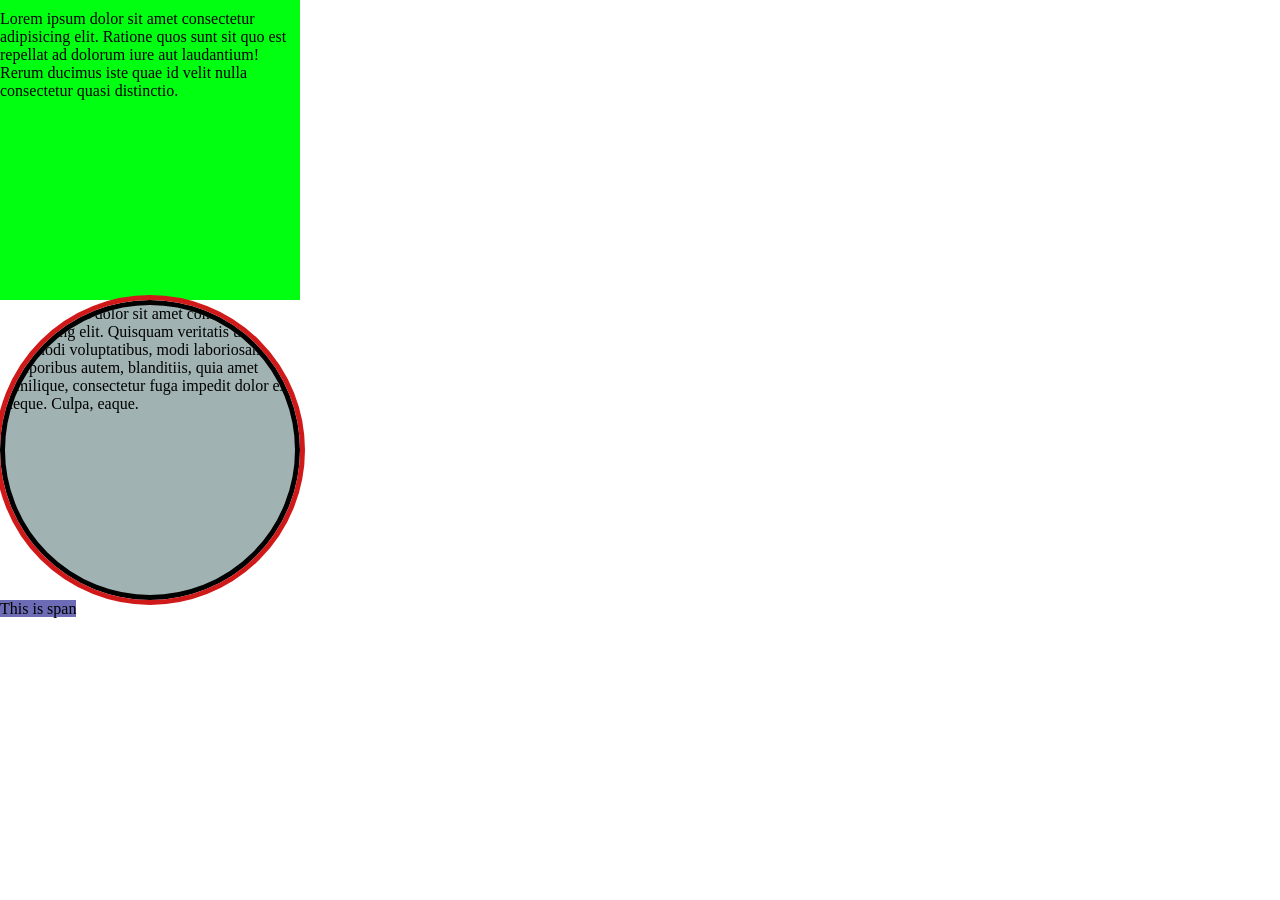
<file: box model in css/index.html>
<!DOCTYPE html>
<html lang="en">
<head>
    <meta charset="UTF-8">
    <meta name="viewport" content="width=device-width, initial-scale=1.0">
    <title>box model</title>
    <link rel="stylesheet" href="style.css">
</head>
<body>
   
    <div class="box box1">
        Lorem ipsum dolor sit amet consectetur adipisicing elit. Ratione quos sunt sit quo est repellat ad dolorum iure aut laudantium! Rerum ducimus iste quae id velit nulla consectetur quasi distinctio.
    </div>
   <div class="box box2">Lorem ipsum dolor sit amet consectetur adipisicing elit. Quisquam veritatis ullam commodi voluptatibus, modi laboriosam? At temporibus autem, blanditiis, quia amet similique, consectetur fuga impedit dolor ex neque. Culpa, eaque.</div>
   

   <span>This is span</span>
</body>
</html>
</file>
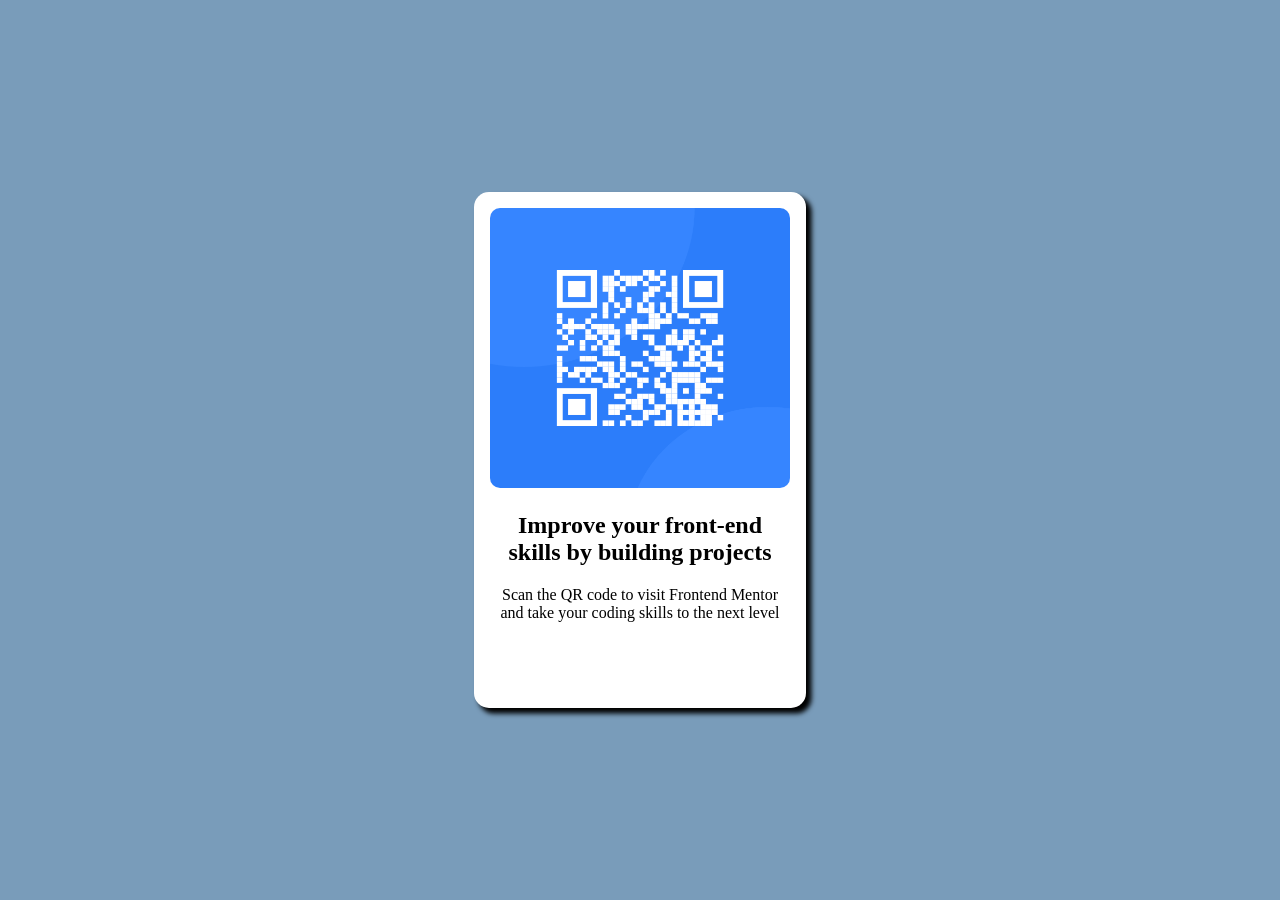
<file: Build Your First CSS Project/index.html>
<!DOCTYPE html>
<html lang="en">
<head>
    <meta charset="UTF-8">
    <meta name="viewport" content="width=device-width, initial-scale=1.0">
    <title>Card-Project</title>
    <link rel="stylesheet" href="style.css">
</head>
<body>
    <div class="box">
        <img src="./images/image-qr-code.png" alt="">
        <h2>Improve your front-end skills by
building projects</h2>
<p>Scan the QR code to visit Frontend
Mentor and take your coding skills to
the next level</p>
    </div>
</body>
</html>
</file>
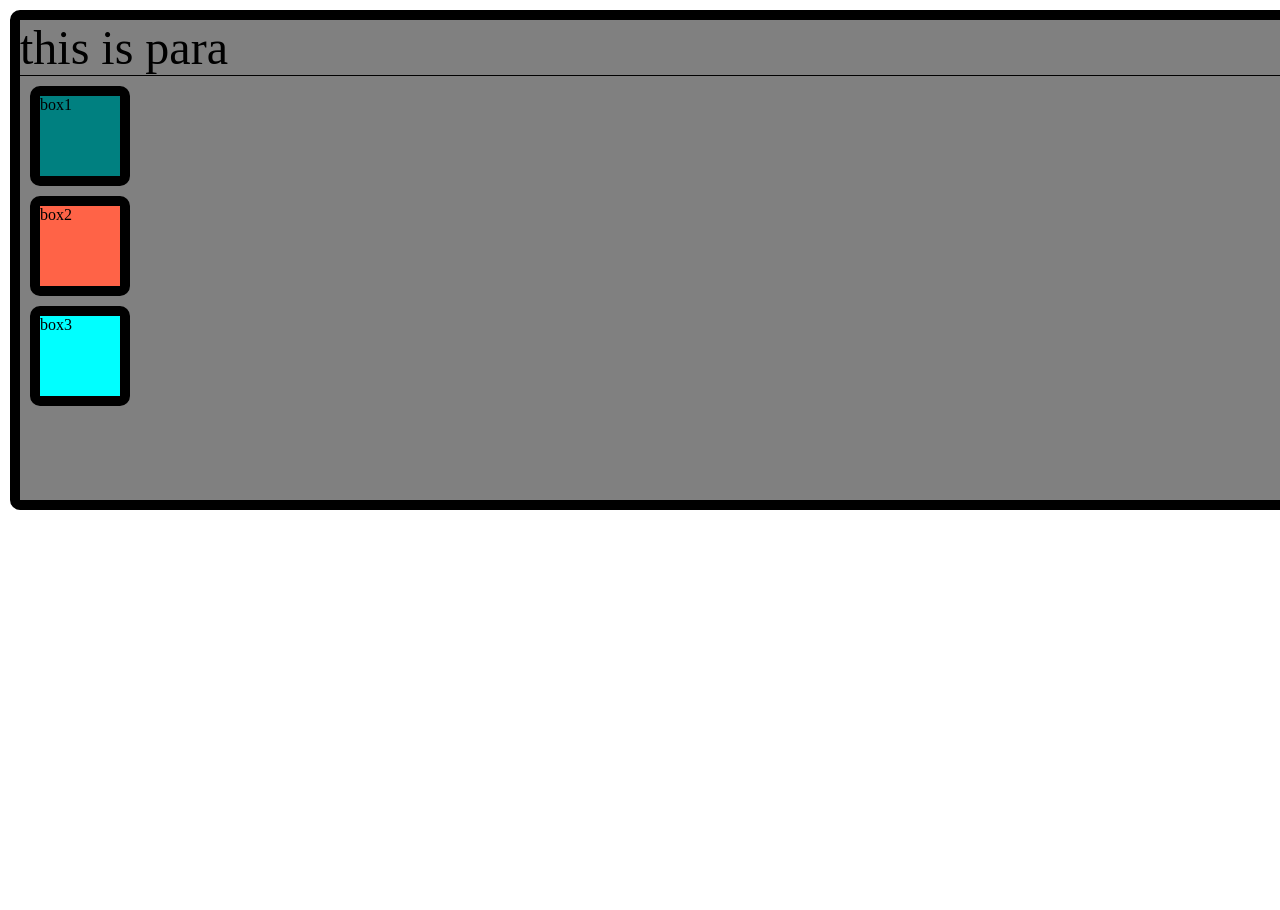
<file: CSS- Positions/index.html>
<!DOCTYPE html>
<html lang="en">
<head>
    <meta charset="UTF-8">
    <meta name="viewport" content="width=device-width, initial-scale=1.0">
    <title>Document</title>
    <link rel="stylesheet" href="style.css">
</head>
<body>
    <div class="parent">
        <p>this is para </p>
        <div class="box1">box1</div>
        <div class="box2">box2</div>
        <div class="box3">box3</div>
    </div>
</body>
</html>
</file>
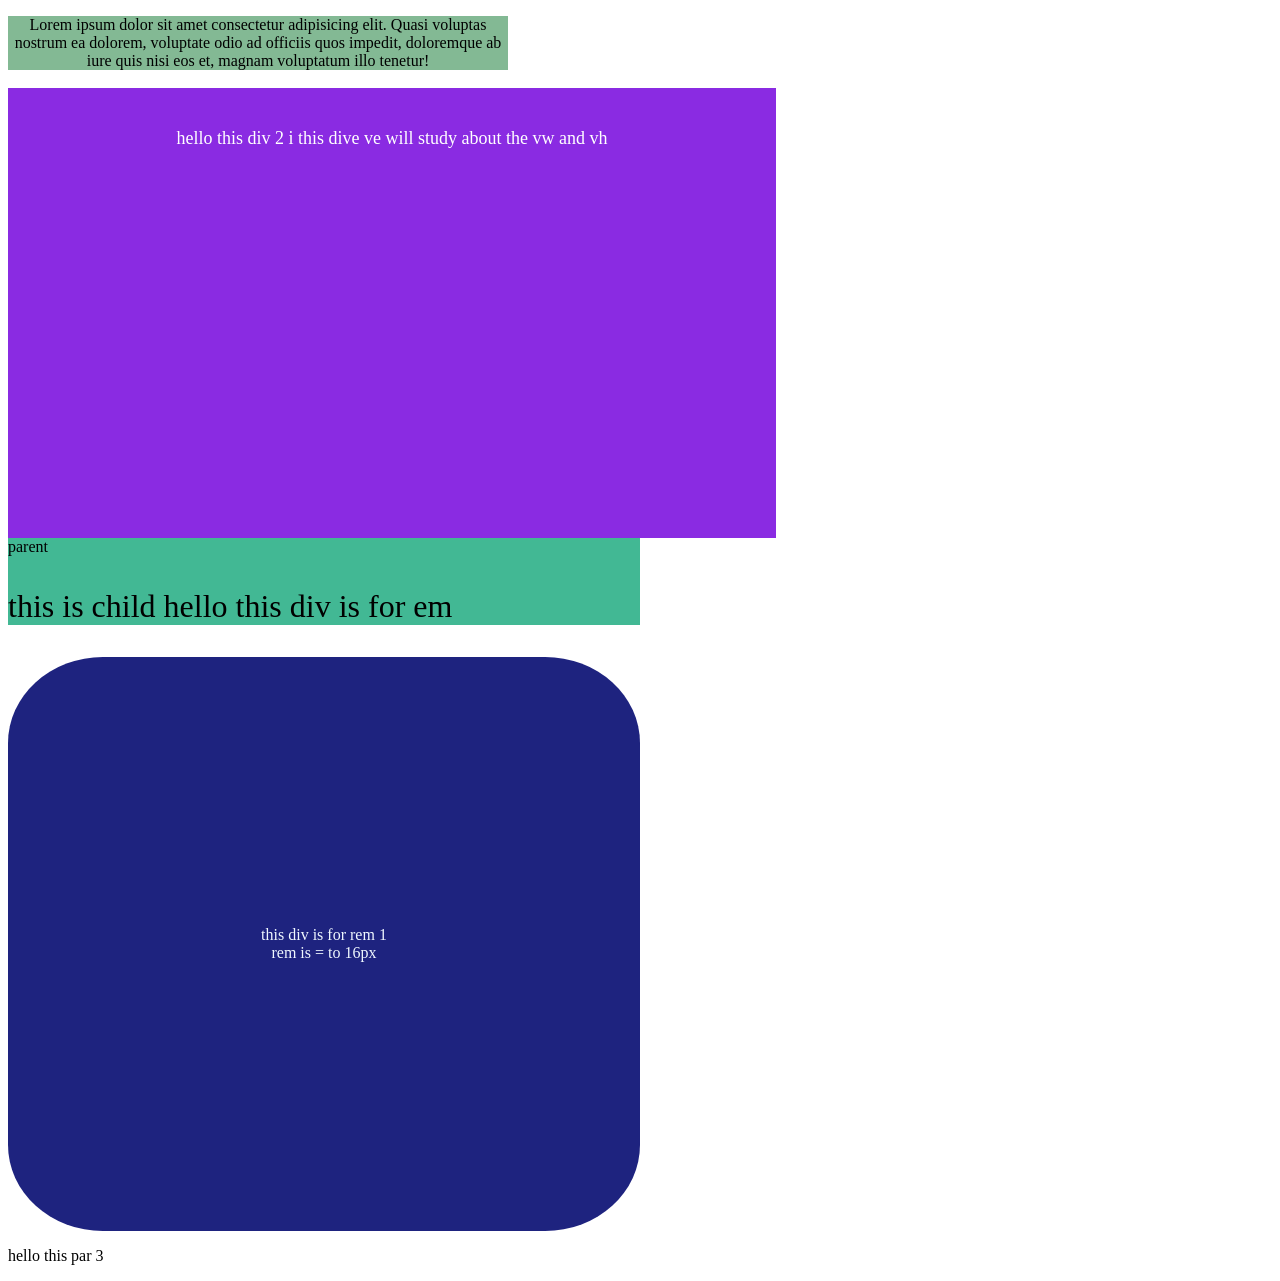
<file: CSS-UNITS/index.html>
<!DOCTYPE html>
<html lang="en">
<head>
    <meta charset="UTF-8">
    <meta name="viewport" content="width=device-width, initial-scale=1.0">
    <title>Css units</title>
    <link rel="stylesheet" href="style.css">
</head>
<body>
    <div class="box">
        <p>Lorem ipsum dolor sit amet consectetur adipisicing elit. Quasi voluptas nostrum ea dolorem, voluptate odio ad officiis quos impedit, doloremque ab iure quis nisi eos et, magnam voluptatum illo tenetur!</p>
    </div>

    <div class="box2">
       <p class="para1">
         hello this div 2 i this dive ve will study about the vw and vh 
       </p>
    </div>

   <!-- em is depend on the size of parent 
    if the parent size is 16px so when we take 1 em on the child so it will pe 8px  -->
    <div class="em">
        parent 
        <p class="em-pra">
            this is child
                    hello this div is for em

        </p>
    </div>

    <div class="rem">
        <p class="par2">
            this div is for rem 
            1 rem is = to 16px 
            
        </p>
    </div>
    <div>
        <p>
            hello this par 3
        </p>
    </div>
</body>
</html>
</file>
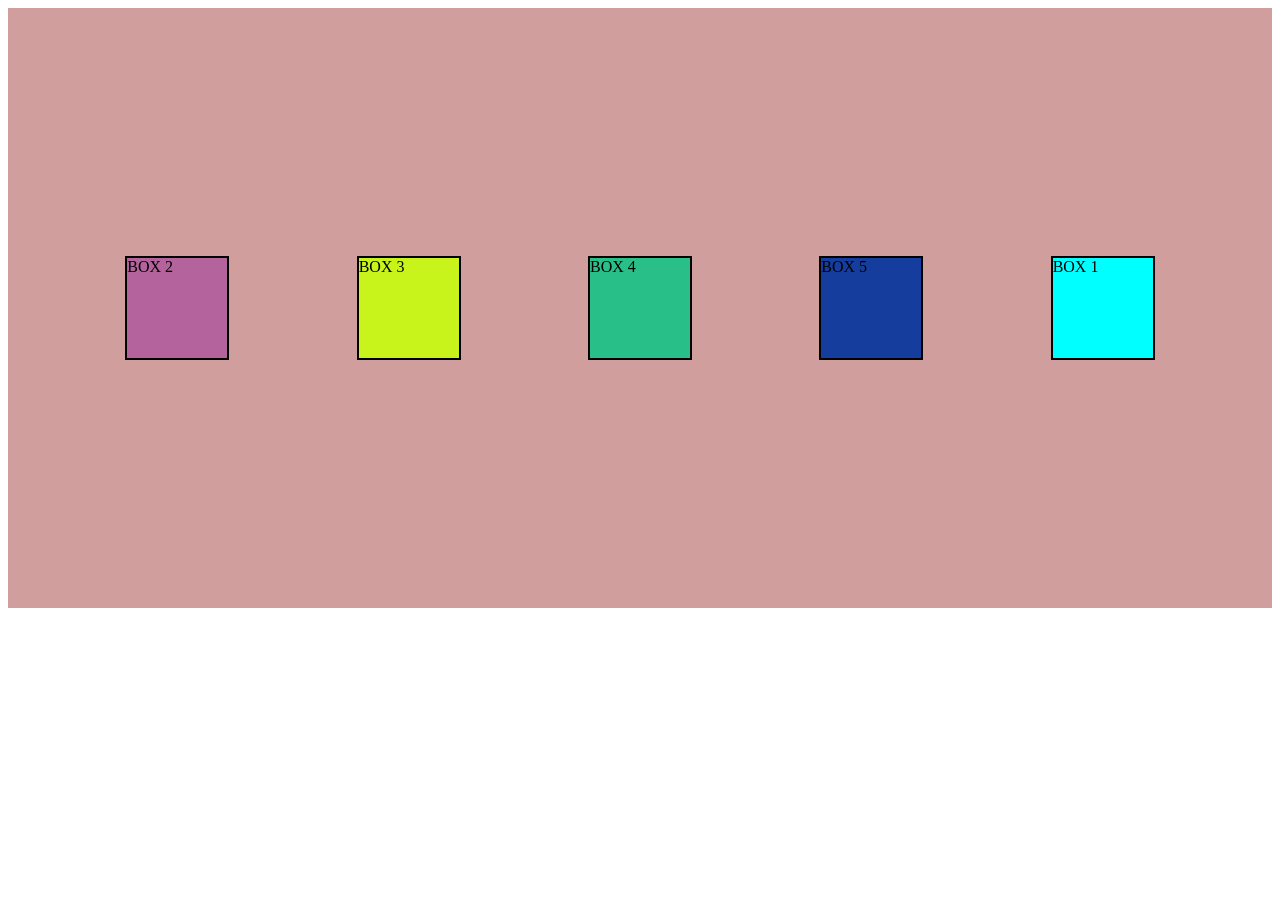
<file: flex-box/index.html>
<!DOCTYPE html>
<html lang="en">
<head>
    <meta charset="UTF-8">
    <meta name="viewport" content="width=device-width, initial-scale=1.0">
    <title>Flex-Box </title>
    <link rel="stylesheet" href="style.css">
</head>
<body>
    <div class="father">
        <div class="box" id="box1">BOX 1</div>
        <div class="box" id="box2">BOX 2</div>
        <div class="box" id="box3">BOX 3</div>
        <div class="box" id="box4">BOX 4</div>
        <div class="box" id="box5">BOX 5</div>
    </div>
</body>
</html>
</file>
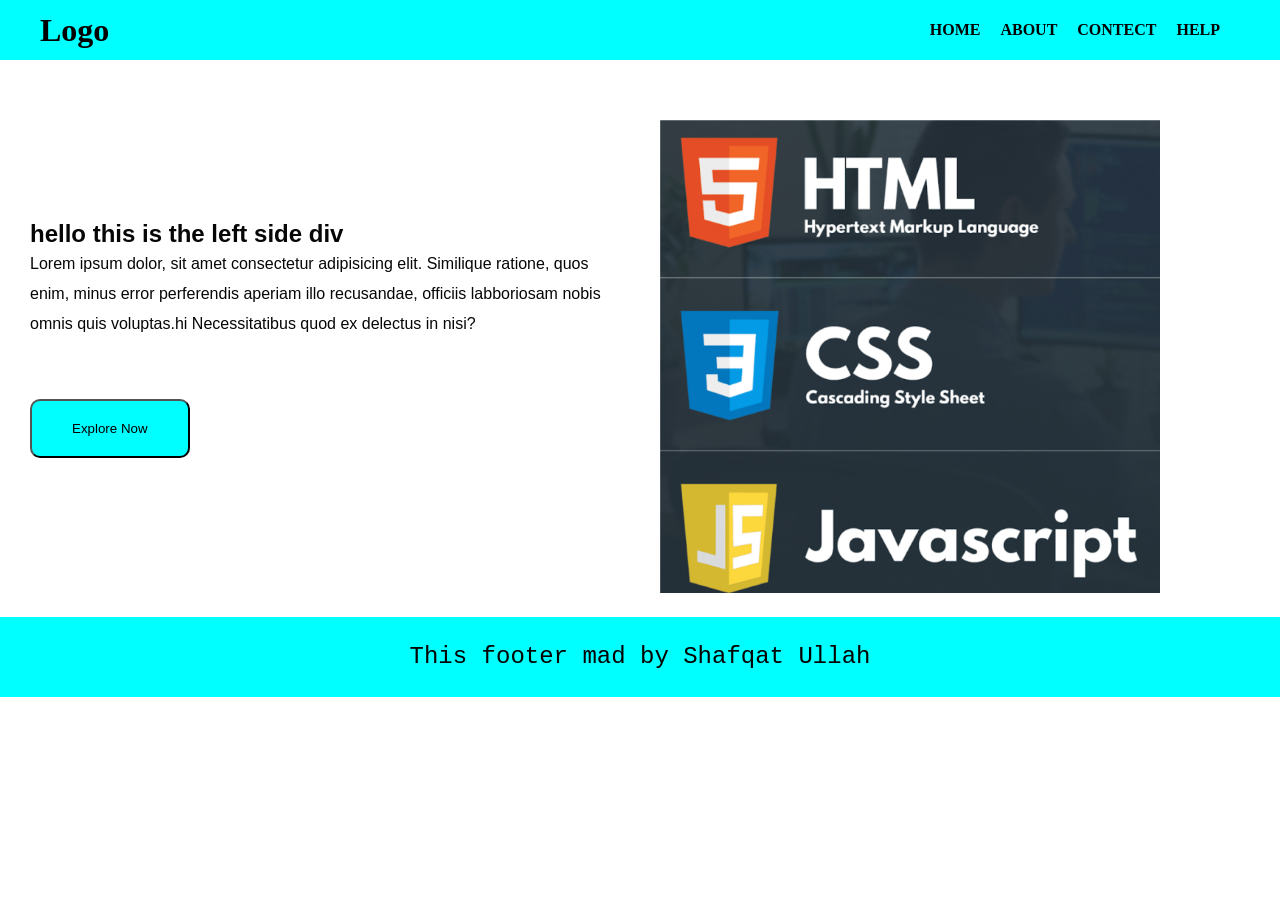
<file: Media Queries in css/index.html>
<!doctype html>
<html lang="en">
  <head>
    <meta charset="UTF-8" />
    <meta name="viewport" content="width=device-width, initial-scale=1.0" />
    <title>Media Queries In Css</title>
    <link rel="stylesheet" href="Style.css" />
  </head>
  <body>
    <!-- <div class="main-conainer">
      <div class="container">
        <p>
          Lorem ipsum dolor sit amet consectetur adipisicing elit. Nulla minus,
          recusandae unde facere quibusdam obcaecati laudantium excepturi nobis
          quis numquam quidem repellendus soluta voluptatibus accusantium
          tenetur iste quasi expedita temporibus?
        </p>
      </div>
    </div>
    <p>
      Lorem ipsum dolor sit amet consectetur, adipisicing elit. Omnis nemo
      minima modi dolore ducimus. Molestias dolorum blanditiis quis similique
      optio provident est repellat velit eius nulla maxime, temporibus beatae
      sed.
    </p>

    <h3>hello this is h3 tag</h3> -->

    <div class="nav">
      <h1>Logo</h1>
      <div class="child">
        <h4 class="item">HOME</h4>
        <h4 class="item">ABOUT</h4>
        <h4 class="item">CONTECT</h4>
        <h4 class="item">HELP</h4>
        <p class="hamburger">☰</p>
      </div>
      

      <!-- <h4 class="item"></h4> -->
    </div>
    <div class="content">
      <div class="left">
        <h2>hello this is the left side div</h2>
        <p>
          Lorem ipsum dolor, sit amet consectetur adipisicing elit. Similique
          ratione, quos enim, minus error perferendis aperiam illo recusandae,
          officiis labboriosam nobis omnis quis voluptas.hi Necessitatibus quod ex
          delectus in nisi?
        </p>
        <div class="btn">
          <button>Explore Now </button>
        </div>
      </div>
      <div class="right">
        <img src="./images/image 1.png" alt="">
        <!-- <button>Explore Now</button> -->
      </div>
    </div>

    <div class="footer">
      <p>This footer mad by Shafqat Ullah</p>
    </div>
  </body>
</html>
</file>
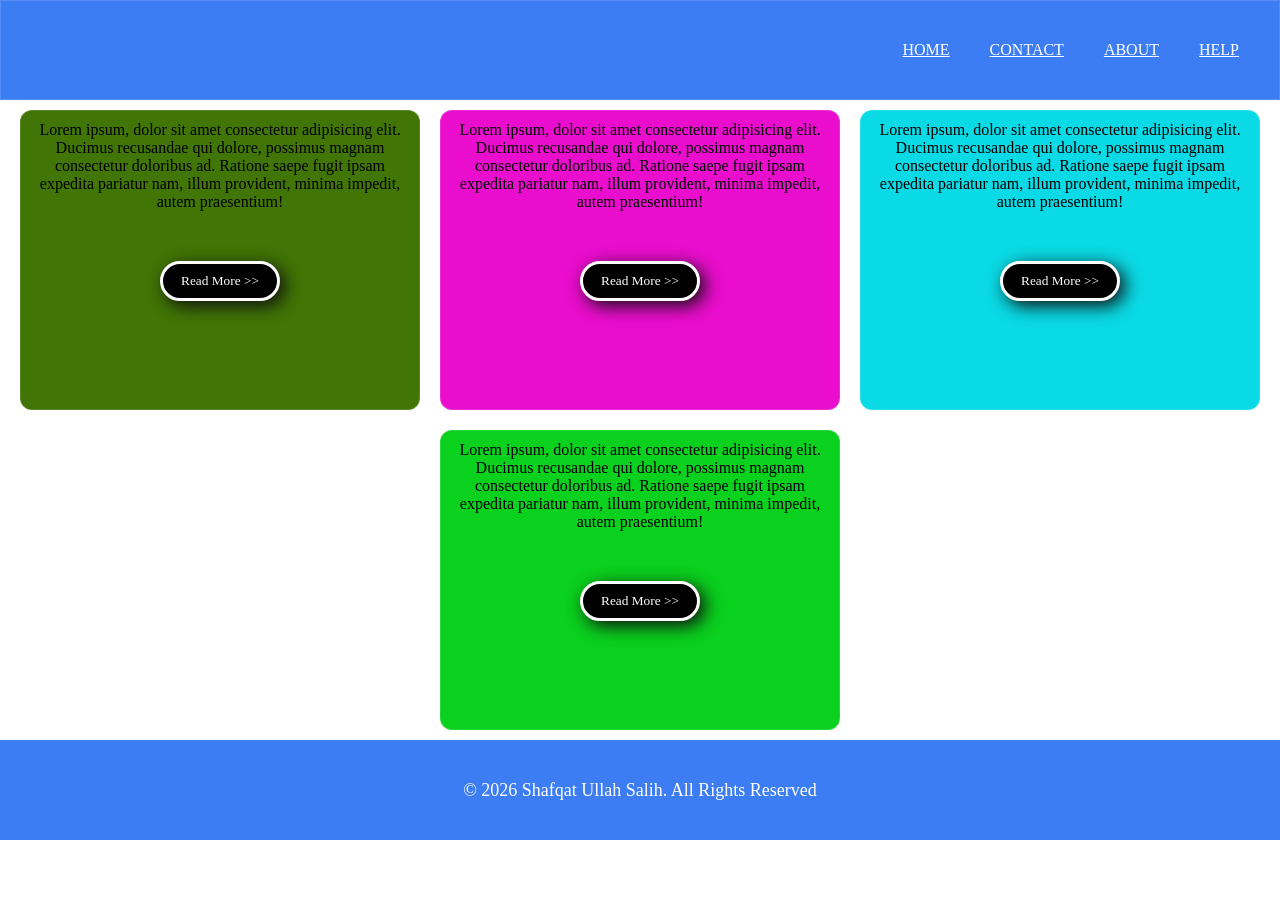
<file: nav-bar/index.html>
<!doctype html>
<html lang="en">
  <head>
    <meta charset="UTF-8" />
    <meta name="viewport" content="width=device-width, initial-scale=1.0" />
    <title>Document</title>
    <link rel="stylesheet" href="style.css" />
  </head>
  <body>
    <div class="nav">
      <ul>
        <li><a href="#">HOME</a></li>
        <li><a href="#">CONTACT</a></li>
        <li><a href="#">ABOUT</a></li>
        <li><a href="#">HELP</a></li>
      </ul>
    </div>
    <div class="box">
      <div class="card" id="card1">
        <p>
          Lorem ipsum, dolor sit amet consectetur adipisicing elit. Ducimus
          recusandae qui dolore, possimus magnam consectetur doloribus ad.
          Ratione saepe fugit ipsam expedita pariatur nam, illum provident,
          minima impedit, autem praesentium!
        </p>
        <button>Read More >></button>
      </div>
      <div class="card" id="card2">
        <p>
          Lorem ipsum, dolor sit amet consectetur adipisicing elit. Ducimus
          recusandae qui dolore, possimus magnam consectetur doloribus ad.
          Ratione saepe fugit ipsam expedita pariatur nam, illum provident,
          minima impedit, autem praesentium!
        </p>
        <button>Read More >></button>
      </div>
      <div class="card" id="card3">
        <p>
          Lorem ipsum, dolor sit amet consectetur adipisicing elit. Ducimus
          recusandae qui dolore, possimus magnam consectetur doloribus ad.
          Ratione saepe fugit ipsam expedita pariatur nam, illum provident,
          minima impedit, autem praesentium!
        </p>
        <button>Read More >></button>
      </div>
      <div class="card" id="card4">
        <p>
          Lorem ipsum, dolor sit amet consectetur adipisicing elit. Ducimus
          recusandae qui dolore, possimus magnam consectetur doloribus ad.
          Ratione saepe fugit ipsam expedita pariatur nam, illum provident,
          minima impedit, autem praesentium!
        </p>

        <button>Read More >></button>
      </div>
    </div>
    <div class="footer">
      <p class="footer-para">
      © 2026 Shafqat Ullah Salih. All Rights Reserved
      </p>
    </div>
  </body>
</html>
</file>
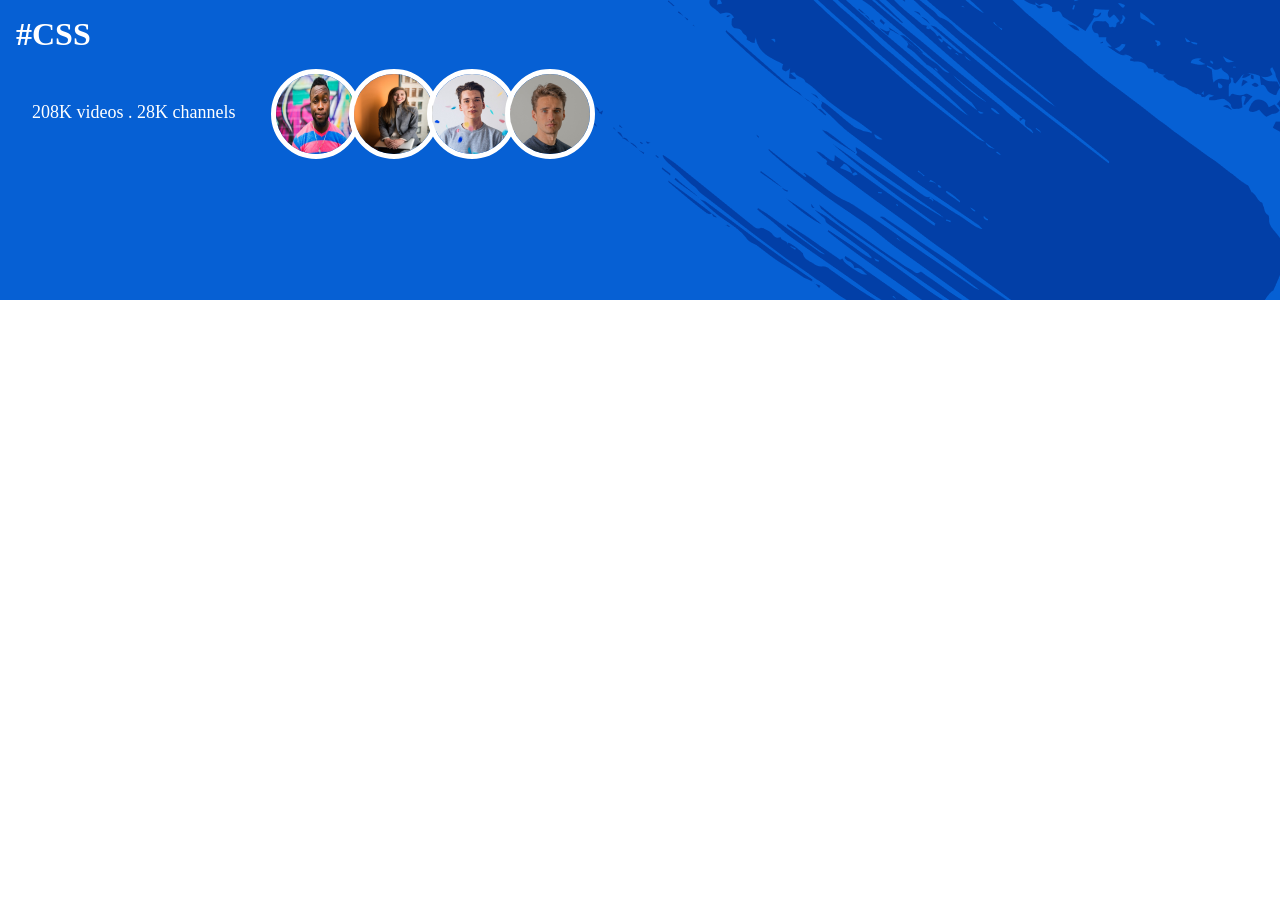
<file: Project-2/index.html>
<!DOCTYPE html>
<html lang="en">
<head>
    <meta charset="UTF-8">
    <meta name="viewport" content="width=device-width, initial-scale=1.0">
    <title>Document</title>
    <link rel="stylesheet" href="style.css">
</head>
<body>
    <div>
        <h1>#CSS</h1>
        <span>208K videos . 28K channels</span>
        <img src="./images/person-2.jpg" alt="person-2">
        <img src="./images/person-3.jpg" alt="person-3">
        <img src="./images/person-4.jpg" alt="person-4">
        <img src="./images/person-5.jpg" alt="person-5">
        <!-- <img src="./images/background.png" alt=""> -->
    </div>
</body>
</html>
</file>
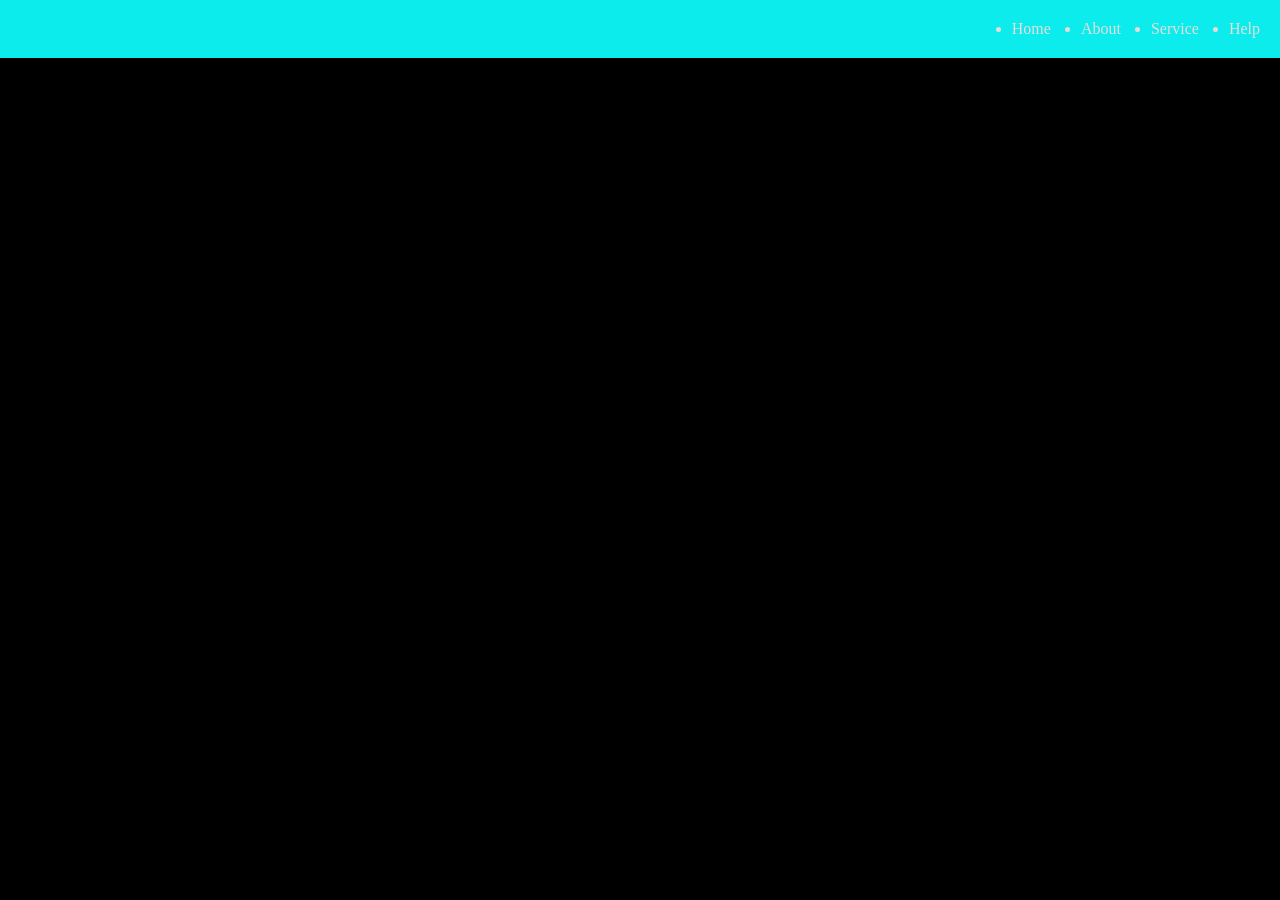
<file: flex-box/nav.html>
<!DOCTYPE html>
<html lang="en">
<head>
    <meta charset="UTF-8">
    <meta name="viewport" content="width=device-width, initial-scale=1.0">
    <title>Document</title>
    <link rel="stylesheet" href="./styleNav.css">
</head>
<body>
    <div class="nav">
        <ul>
            <li>Home</li>
            <li>About</li>
            <li>Service</li>
            <li>Help</li>
        </ul>
    </div>
    <div class="left">
        <p>
            Lorem ipsum dolor sit amet consectetur, adipisicing elit. Odit excepturi dolorum iste modi illum quo dolores accusamus, in veniam similique, doloremque quos minima voluptatum, quod rerum natus aspernatur exercitationem maxime.
        </p>
    </div>
</body>
</html>
</file>
<file: box model in css/style.css>
*{
    margin: 0;
    padding: 0;
    box-sizing: border-box;
}
.box0{
    width: 500px;
    height: 500px;
    background-color: rgb(165, 25, 25);
}
.box{
    width: 300px;
    height: 300px;

}
.box1{
    background-color: rgb(0, 255, 17);
    padding-top: 10px;
    /* margin: 40px; */
    /* border: 10px solid black; */
    /* margin-left: 20px;
    margin-top: 30px;
    text-align: center; */
    /* margin-left: 30px; */

}
.box2{
    background-color: rgb(160, 178, 178);
    /* padding: 15px; */
    border-radius: 50%;
    border: 5px solid black;
     outline: 5px solid rgb(208, 25, 25);
    overflow: hidden;
}


span{
    background-color: rgb(107, 107, 182);
    /* width: 400px; */
    /* font-size: 2rem; */

    /* padding: 20px; */
    /* margin: 20px; */
    margin-top: 20px;
    margin-bottom: 100px;
}
</file>
<file: Build Your First CSS Project/style.css>
body{
   background-color: rgb(121, 156, 186);
   font-family: cursive;
}
.box{
    width: 300px;
    height: 450px;
    background-color: white;
    border-radius: 15px;
    box-shadow: 5px 5px 5px  0.5px black;
    position: absolute;
    margin: auto;
    inset: 0px;
    padding: 1rem;
    text-align: center;
    padding-bottom: 50px;
}
img{
    width: 100%;
    height: 280px;
    border-radius: 10px;
}
</file>
<file: CSS- Positions/style.css>
*{
    margin: 0;
    padding: 0;
    box-sizing: border-box;
}
html,body{
    height: 100%;
    width: 100%;
}
body{
    overflow: hidden;
}
.parent{
    width: 100%;
    height: 500px;
    background-color: grey;
    /* position: relative; */
    
}
p{
    font-size: 3rem;
    border-bottom: 1px solid black;
    /* position: relative; */
}
div{
    height: 100px;
    width: 100px;
    border-radius: 10px;
    border: 10px solid black;
    margin: 10px;

}
.box1{
    background-color: teal;
    /* position: relative; */
    /* top: 100px; */
    /* top: 400px; */

    /* position: absolute; */
    /* top: 0; */
    /* bottom: 0; */
    /* transform: translate(50px, 100px); */
    /* transform: skew(54deg); */
    /* position: absolute;
    top: 50%;
    left: 50%;
    transform: translate(-50%, -50%); */




}
.box2{
    background-color: tomato;
    /* transform: scale(0.5); */
}
.box3{
    background-color: cyan;
    /* transform: rotate(45deg); */
}
</file>
<file: CSS-UNITS/style.css>
.box
{ 
    /* width: 100%; */
   max-width: 500px;
   /* width: 150vw; */
    background-color: rgb(131, 185, 148);
    /* box-sizing: border-box; */
    /* padding: 30px; */
    text-align: center;
    /* margin: 30px; */
}
.box2{
    width: 60vw;
    height: 50vh;
    background-color: blueviolet;
    text-align: center;
    /* padding: 5%; */
    box-sizing: border-box;
}
.para1{
  font-size: large;
 padding: 40px;
 color: white;

}

/* .............em and rem .............  */
.em{
    max-width: 50%;
    background-color: #42b894;
    /* font-size: 26px; */

}
.em-pra{
    font-size: 2em;
}
.rem{
    background-color: rgb(30, 35, 127);
    max-width: 50%;
    min-height: 15rem;
    border-radius: 15%;
    text-align: center;
    box-sizing: border-box;
    padding: 20%;
}
.par2{
    font-size: 1rem;
    color: aliceblue;
}
</file>
<file: flex-box/style.css>
.father{
    background-color: rgb(209, 158, 158);
    display:flex ;
    justify-content: center;
    /* flex-wrap: wrap; */
    justify-content: space-evenly;
    height: 600px;
    max-width: 100%;
   
    /* flex-direction: column-reverse; */
    align-items: center;
    align-content: center;
    gap: 10px;
}
.box{
    width: 100px;
    height: 100px;
    border: 2px solid black;
    /* display: flex; */
    /* padding: 77px/; */
     /* margin-bottom: 6px; */
}
#box1{
    background-color: aqua;
    order: 70;
    /* flex-shrink: 14; */
    /* flex-grow: 10px; */
    /* flex-basis: 500px; es se ham width zida kar sakite ha */
    
}
#box2{
    background-color: rgb(180, 99, 157);
     /* flex-grow: 1px; */
}
#box3{
    background-color: rgb(200, 244, 27);
     /* flex-grow: 1px; */
}
#box4{
    background-color: rgb(40, 192, 136);
     /* flex-grow: 1px; */
}
#box5{
    background-color: rgb(20, 61, 158);
     /* flex-grow: 1px;/ */
}
</file>
<file: Media Queries in css/Style.css>
/* .container{
    max-width: 700px;
    height: 200px;
    background-color: red;
}
@media (width<700px) {
    .container {
        background-color: rgb(58, 215, 18);
        display: flex;
        flex-wrap: wrap; 
        font-size: 2vmin;
    }
}
@media(min-width<700px){
    .main-conainer{
        display: flex;
        flex-wrap: wrap;
        background-color: red;
    }
}
 */

 /* h3{
    font-size: 10vmin;
 } */

*{
    padding: 0;
    margin: 0;
    box-sizing: border-box;
}
 .nav{
    padding: 0px 40px;
    width: 100%;
    height: 60px;
    background-color: aqua;
    display: flex;
    justify-content: center;
    align-items: center;
    justify-content: space-between;
    /* padding-inline: 40px; */
    
 }
 .child{
    display: flex;
    justify-content: center;
    align-items: center;
    padding: 20px;
    gap: 20px;
    flex-wrap: wrap;
 }
 .content{
    width: 100%;
    /* height: 600px; */
    /* background-color: rgb(20, 203, 23); */
    display: flex;
    align-items: center;
    color: rgb(6, 6, 6);
    font-family: sans-serif;
    flex-wrap: wrap;
 }
 
.left{
    /* color: red; */
    width: 50%;
/* height: 100%; */
padding: 30px;
line-height: 30px;
 /* background-color: red;  */
 
 /* align-items: center;  */
}
.right{
    width: 50%;
    /* height: 100%; */
    /* background-color: blueviolet; */
     padding: 20px;
          margin-top: 40px;

}
img{
    max-width: 500px;
    width: 100%;
    /* flex-wrap: wrap; */
    /* height: 90%; */
    /* height: 100%; */
}
button{
    margin-top: 60px;
    padding: 20px 40px;
    border-radius: 10px;
    background-color: aqua;
    cursor: pointer;
}

.footer{
    width: 100%;
    height: 80px;
    background-color: aqua;
    display: flex;
    justify-content: center;
    align-items: center;
    font-family: 'Courier New', Courier, monospace;
}
.footer p{
    font-size: 1.5rem;
}
.hamburger{
    color: rgb(82, 56, 56);
    display: none;
}

@media (max-width:600px) {
    .content{
        /* align-items: center; */
        flex-direction: column;
        /* justify-content: center; */
        /* align-items: center; */
    }
    .item{
        display: none;
    }
    .hamburger{
        display: block;
    }
   
    .left{
        color: rgb(229, 146, 12);
        width: 100%;
        
    }
    .btn {
        display: flex;
        justify-content: center;
        align-items: center;
    }
    button {
        color: red;
        margin-top: 20px;

    }
    .right{
        margin: 0 auto;
    }
    
}
</file>
<file: nav-bar/style.css>
*{
    margin: 0;
    padding: 0;
    box-sizing: border-box;
    color: white;
    font-family: cursive;
}
body{
    width: 100%;
    height: 100%;
    /* background-color: black; */
}
.nav{
    max-width: 100%;
    min-height: 30px;
    /* background-color: rgb(49, 49, 237); */
      backdrop-filter: blur(25px) saturate(0%);
    -webkit-backdrop-filter: blur(25px) saturate(0%);
    background-color: rgba(7, 89, 241, 0.78);
    /* border-radius: 12px; */
    border: 1px solid rgba(255, 255, 255, 0.125);
   

}
ul{
     display: flex;
     padding: 20px;
     list-style: none;
     justify-content: end;
      flex-wrap: wrap;
     /* text-wrap: wrap; */
    
     
}
li{
    padding: 20px;
    /* text-align: center; */
   
}
.box{
    width: 100%;
    /* height: 800px; */
    /* background-color: red; */
      display: flex;
      flex-wrap: wrap;
      text-wrap: wrap;
      justify-content: center;
        text-align: center;
      /* align-items: center; */
      /* padding: 20px; */
      /* margin: 20px; */
}
.card{
    margin: 10px;
    
    /* padding: 20px; */
   border: 2px solid black;
    width: 400px;
    height: 300px;
    padding: 10px;
    background-color: white;

    /* display: flex; */
  
}
p{
    color: black;
    /* max-width: 00px; */
}
#card1{
    /* background-color: aqua; */
   backdrop-filter: blur(25px) saturate(0%);
    -webkit-backdrop-filter: blur(25px) saturate(0%);
    background-color: rgba(65, 117, 5, 1);
    border-radius: 12px;
    border: 1px solid rgba(255, 255, 255, 0.125); 
}
#card2{
    backdrop-filter: blur(25px) saturate(0%);
    -webkit-backdrop-filter: blur(25px) saturate(0%);
    background-color: rgb(234, 13, 205);
    border-radius: 12px;
    border: 1px solid rgba(255, 255, 255, 0.125);
}
#card3{
    backdrop-filter: blur(25px) saturate(0%);
    -webkit-backdrop-filter: blur(25px) saturate(0%);
    background-color: rgb(10, 218, 229);
    border-radius: 12px;
    border: 1px solid rgba(255, 255, 255, 0.125);
}
#card4{
    backdrop-filter: blur(25px) saturate(0%);
    -webkit-backdrop-filter: blur(25px) saturate(0%);
    background-color: rgb(10, 208, 30);
    border-radius: 12px;
    border: 1px solid rgba(255, 255, 255, 0.125);
}
button{
    width: 120px;
    height: 40px;
    background-color: black;
    border-radius: 20px;
    border: 3px solid white;
    margin: 50px;
    box-shadow: 5px 5px 18px rgb(14, 14, 14);
}
.footer
{
    width: 100%;
    height: 100px;
    background-color: #3D7DF4;
    display: flex;
    justify-content: center;
    align-items: center;
    /* padding: 30px; */
    /* text-align: center; */
    
}
.footer-para{
    color: white;
    font-size: large;
}
</file>
<file: Project-2/style.css>
body{
    margin: 0;
    color: white;
    box-sizing: border-box;
    font-family: cursive;

}

div{
    width: 100%;
    height: 300px;
    background-color: #0660D4;
    background-image:url(./images/background.png);
    background-repeat: no-repeat;
    background-position: right;
    /* background-size: contain; */
    
}
/* img{
    width: 60px;
    height: 60px;
    border-radius: 100%;
    border: 4px solid white;
    margin-left: -10px;

} */
 div img {
    width: 5rem;
    height: 5rem;
    border: 5px solid white;
    border-radius: 100%;
    vertical-align: middle
 }
 img + img {
    margin-left: -1rem;
}
h1{

    margin: 0;
    /* margin-bottom: 2rem; */
   padding: 1rem;
}
span{
    padding: 2rem;
font-size: large;
}
</file>
<file: flex-box/styleNav.css>
*{
    margin: 0;
    padding: 0;
    box-sizing: border-box;
}
html,body{
    width: 100%;
    height: 100%;
    background-color: black;
}
.nav{
    color: rgb(228, 221, 217);
    background-color: rgb(13, 236, 236);
    font-family: cursive;
    padding: 20px;
    /* justify-content: end; */
    /* display: flex; */
}
ul{
    display: flex;
    justify-content: end;
    gap: 30px;
    
}
</file>
